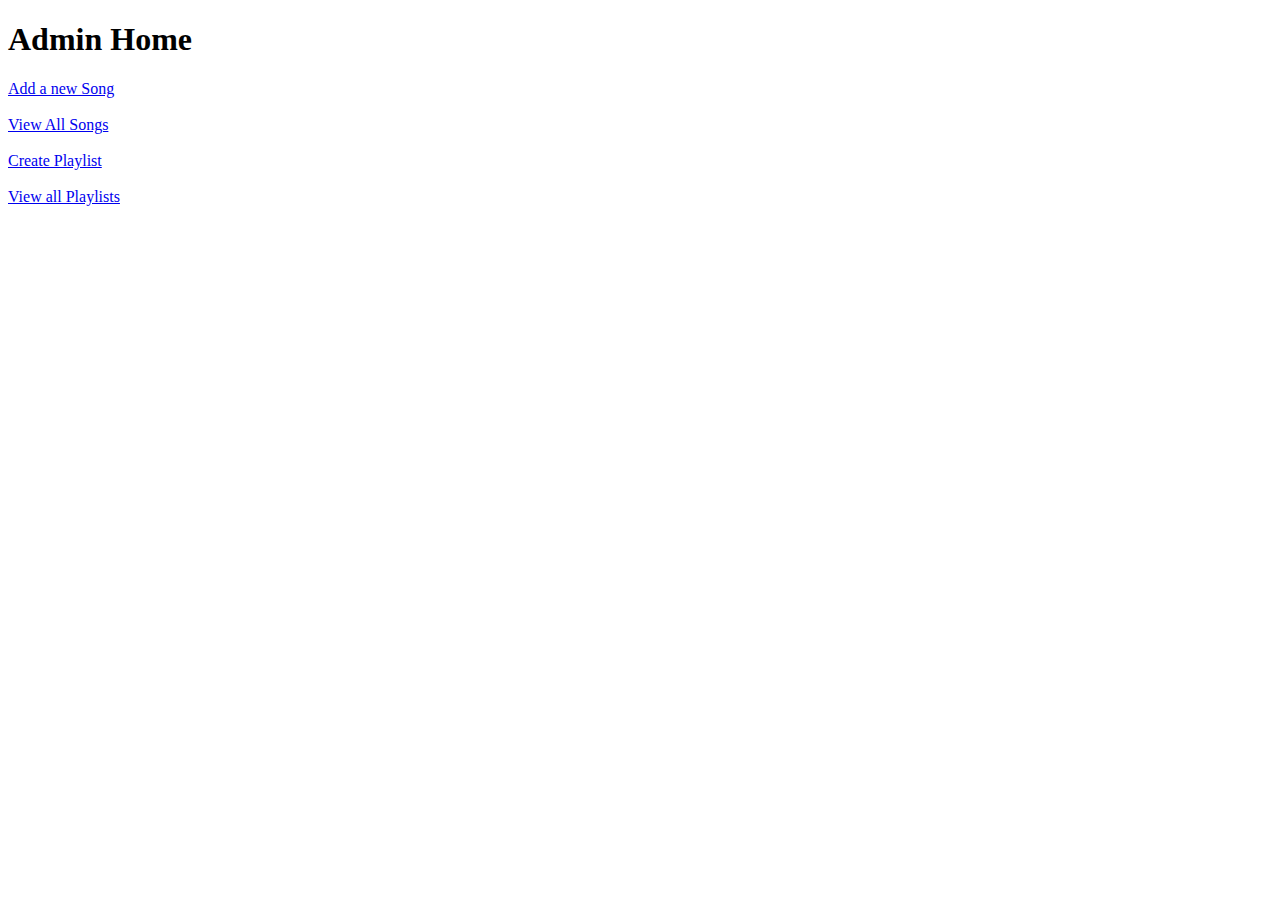
<file: src/main/resources/templates/adminHome.html>
<!DOCTYPE html>
<html>
<head>
<meta charset="ISO-8859-1">
<title>Insert title here</title>
</head>
<body>
<h1>Admin Home</h1>

<a href="newSong">Add a new Song</a>
<br><br>
<a href="viewSongs">View All Songs</a>
<br><br>
<a href="createPlaylist">Create Playlist</a>
<br><br>
<a href="viewPlaylists">View all Playlists</a>

</body>
</html>
</file>
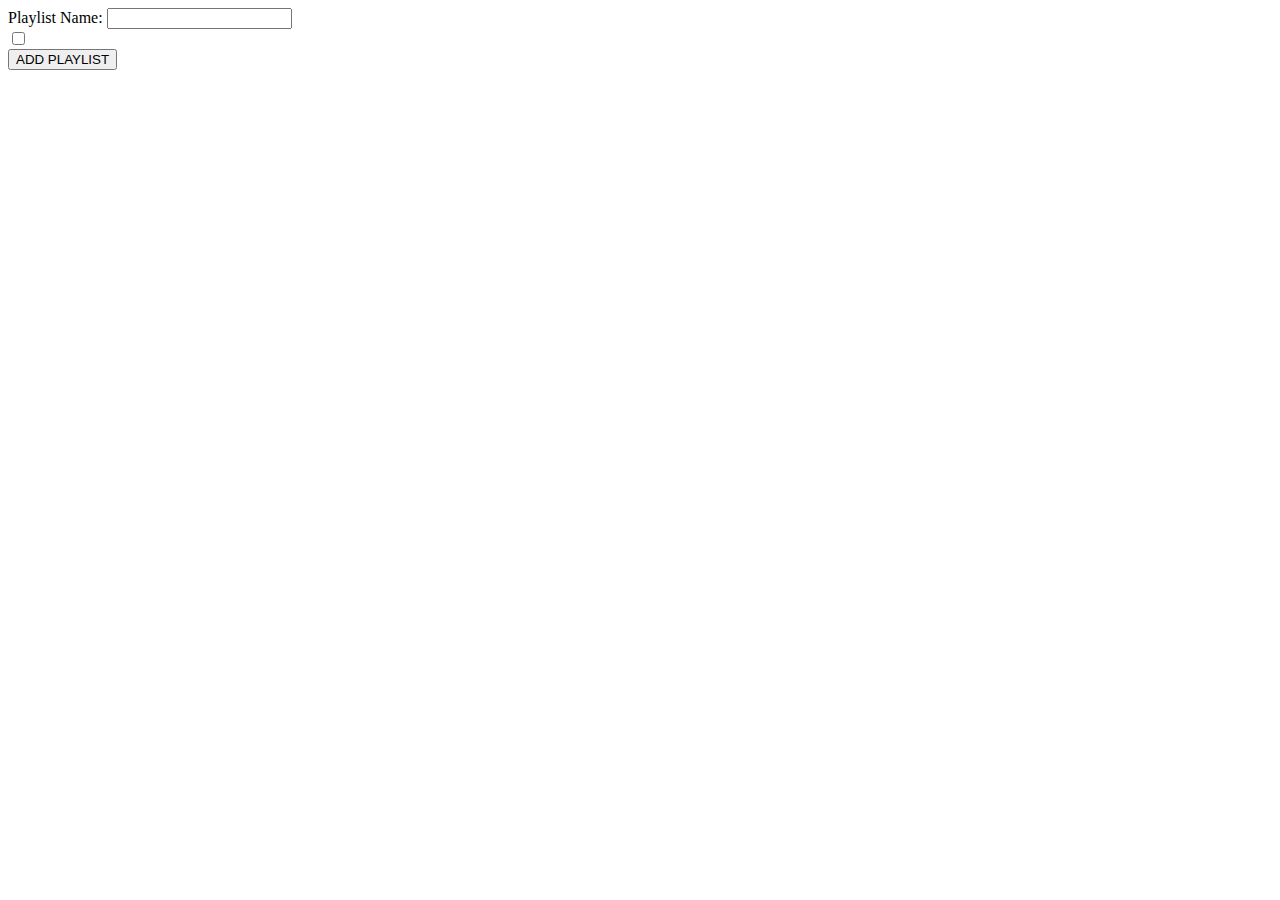
<file: src/main/resources/templates/createPlaylist.html>
<!DOCTYPE html>
<html>
<head>
<meta charset="ISO-8859-1">
<title>Insert title here</title>
</head>
<body>
   <form action="addPlaylist" method="post">
   <label>Playlist Name:</label>
   <input type="text" name="name" />
   </br>
   
   <div th:each="song:${songs}">
      <input type="checkbox" th:name="songs" th:value="${song.id}" />  
      <label th:text="${song.name}"></label>
   </div>
   <input type="submit" value="ADD PLAYLIST">
   </form>
</body>
</html>
</file>
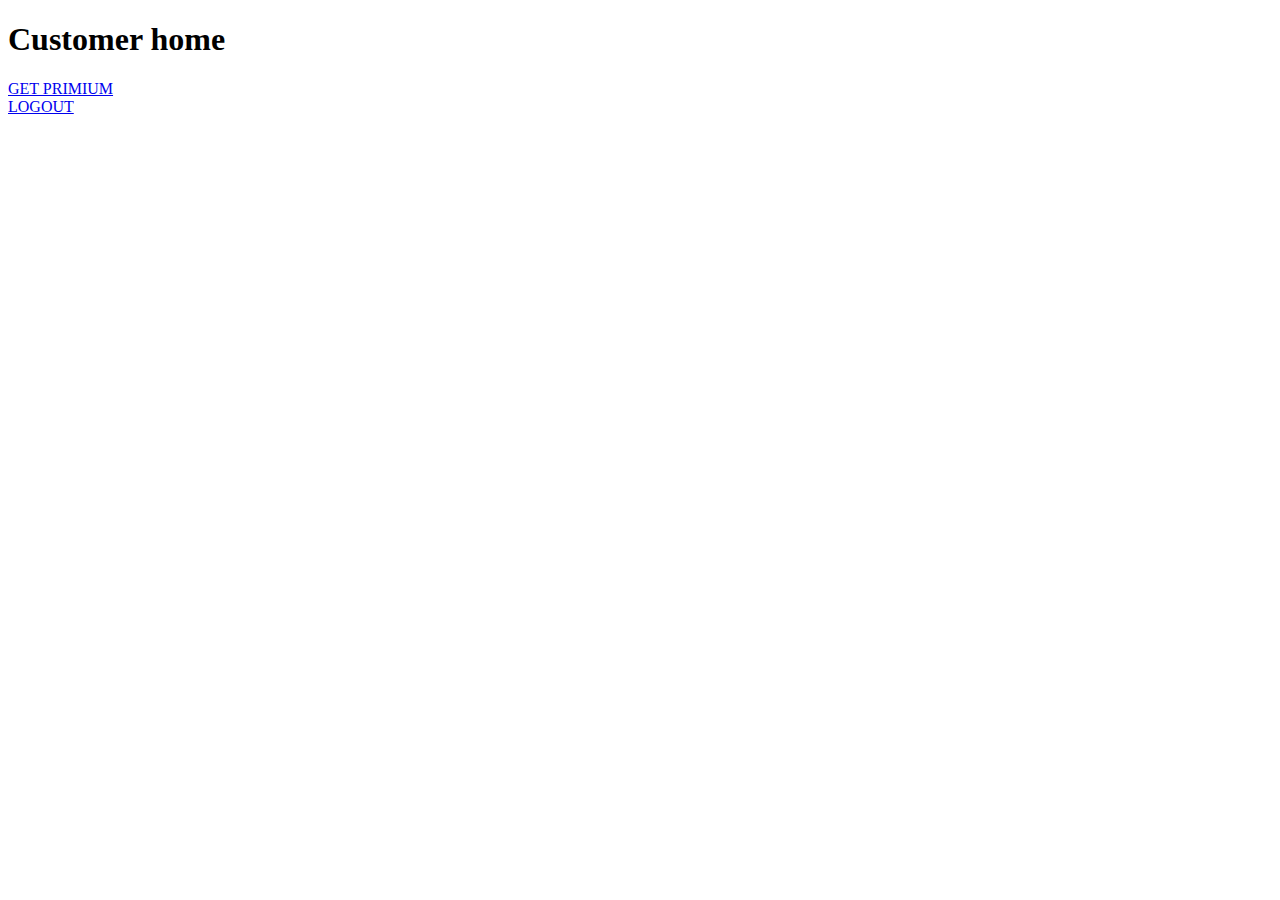
<file: src/main/resources/templates/customerHome.html>
<!DOCTYPE html>
<html>
<head>
<meta charset="ISO-8859-1">
<title>Insert title here</title>
</head>
<body>
<h1>Customer home</h1>
<a href="pay">GET PRIMIUM</a>
<br>
<a href="logout">LOGOUT</a>
</body>
</html>
</file>
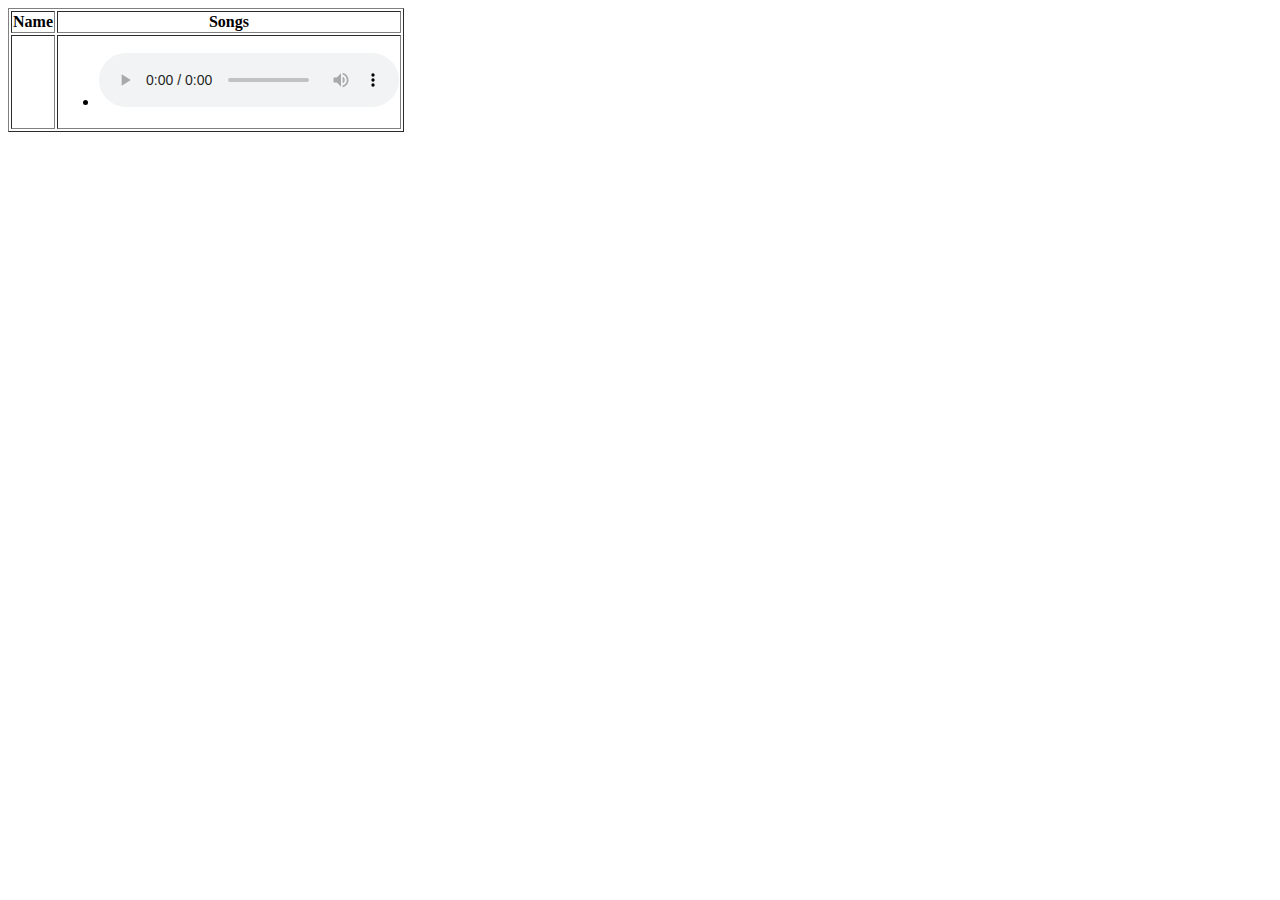
<file: src/main/resources/templates/displayPlaylists.html>
<!DOCTYPE html>
<html>
<head>
<meta charset="ISO-8859-1">
<title>Insert title here</title>
<style type="text/css">
iframe {
	height: 100px;
	width: 500px;
}
</style>
</head>
<body>
<table border>
		<thead>
			<tr>
				<th>Name</th>
				<th>Songs</th>
				
			</tr>
			</thead>

		<tbody>
			<tr th:each="plist:${allPlaylists}">
				<td th:text="${plist.name}">        </td>
				
				<td>
				<ul>
				<li th:each="song:${plist.songs}">
				<span th:text="${song.name}"></span>
				<audio controls>
				   <source th:src="${song.link}" type="audio/mpeg"> 
				</audio>
				</li>
				</ul>
				
			</tr>
		</tbody>
	</table>
</body>
</html>
</file>
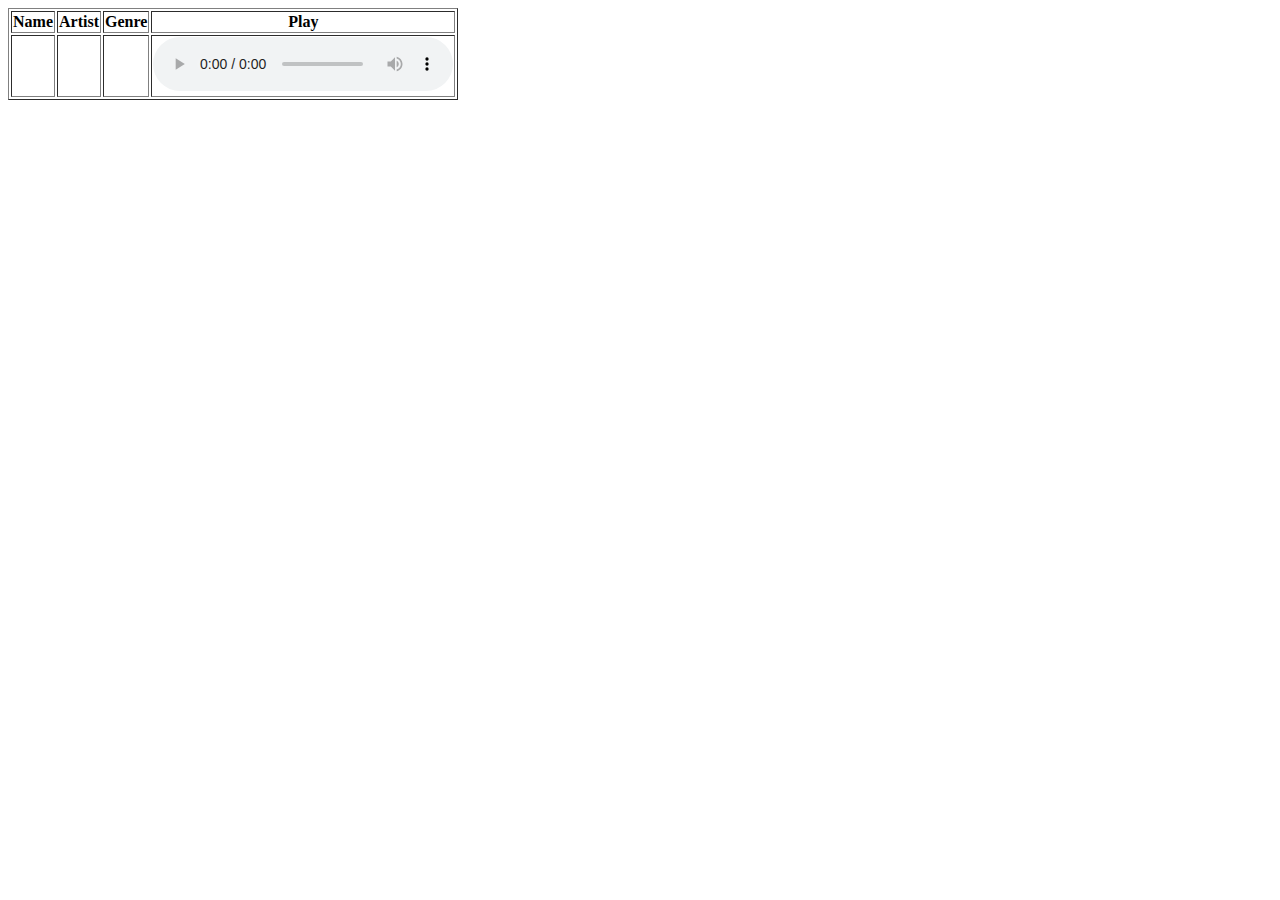
<file: src/main/resources/templates/displaySongs.html>
<!DOCTYPE html>
<html>
<head>
<meta charset="ISO-8859-1">
<title>Insert title here</title>
<style type="text/css">
iframe {
	height: 100px;
	width: 500px;
}
</style>
</head>
<body>
<table border>
		<thead>
			<tr>
				<th>Name</th>
				<th>Artist</th>
				<th>Genre</th>
				<th>Play</th>
			</tr>
			</thead>

		<tbody>
			<tr th:each="song:${songs}">
				<td th:text="${song.name}"></td>
				<td th:text="${song.artist}"></td>
				<td th:text="${song.genre}"></td>
				<td>
                     <audio controls>
                      <source th:src="${song.link}" type="audio/mpeg">
                     </audio>				
				</td>
			</tr>
		</tbody>
	</table>
</body>
</html>
</file>
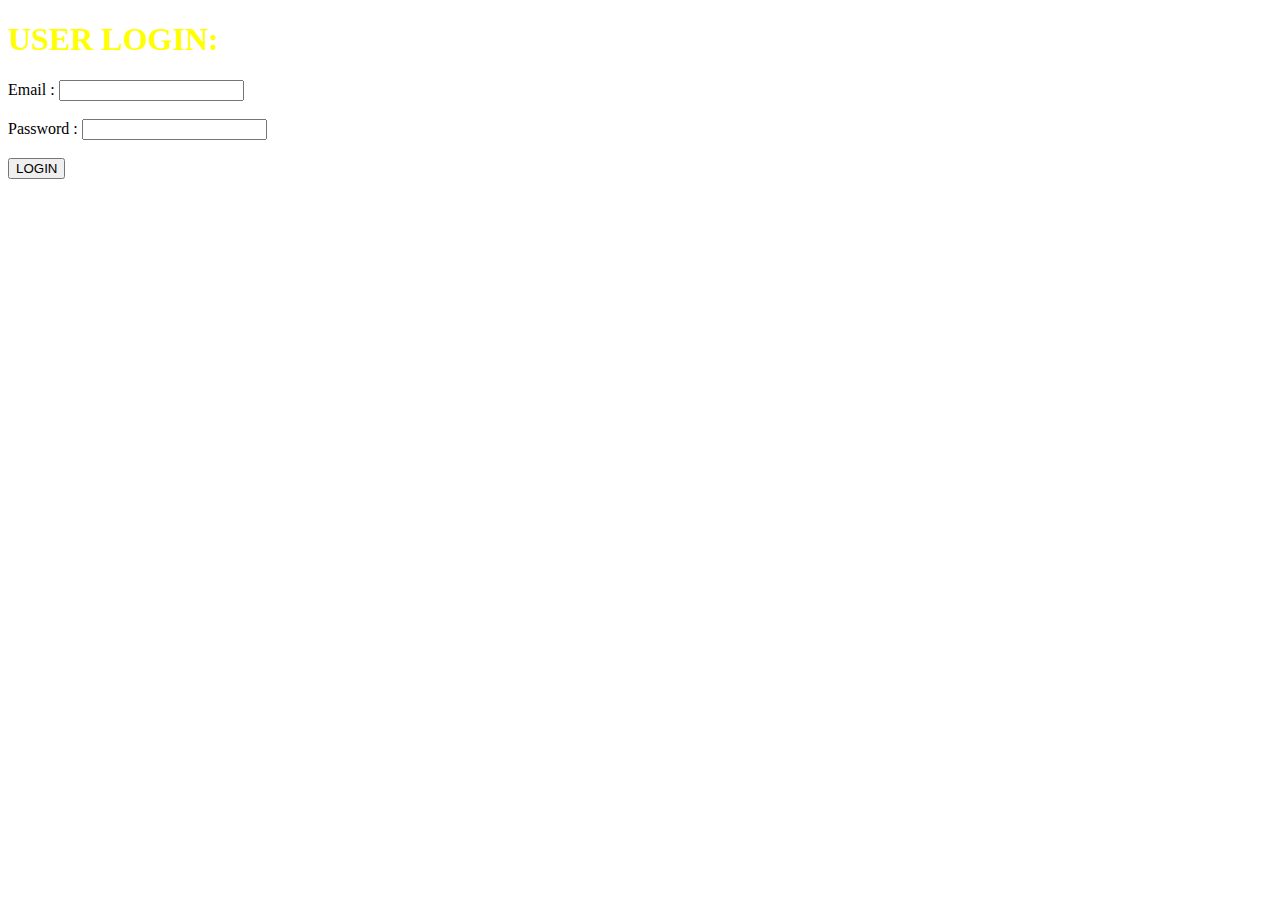
<file: src/main/resources/templates/login.html>
<!DOCTYPE html>
<html>
<head>
<meta charset="ISO-8859-1">
<title>Tune hub:Login</title>
<link rel="stylesheet" th:href="@{/css/loginstyle.css}">
</head>
<body>
<h1 style="color:Yellow">USER LOGIN:</h1>

<form action="validate" method="post">
<label id="id1">Email :</label>
<input type="email" name="email"/>
<br><br>
<label id="id2">Password :</label>
<input  type="password" name="password"/>
<br><br>
<input id="id3" type="submit" value="LOGIN"/>

</form>
</body>
</html>
</file>
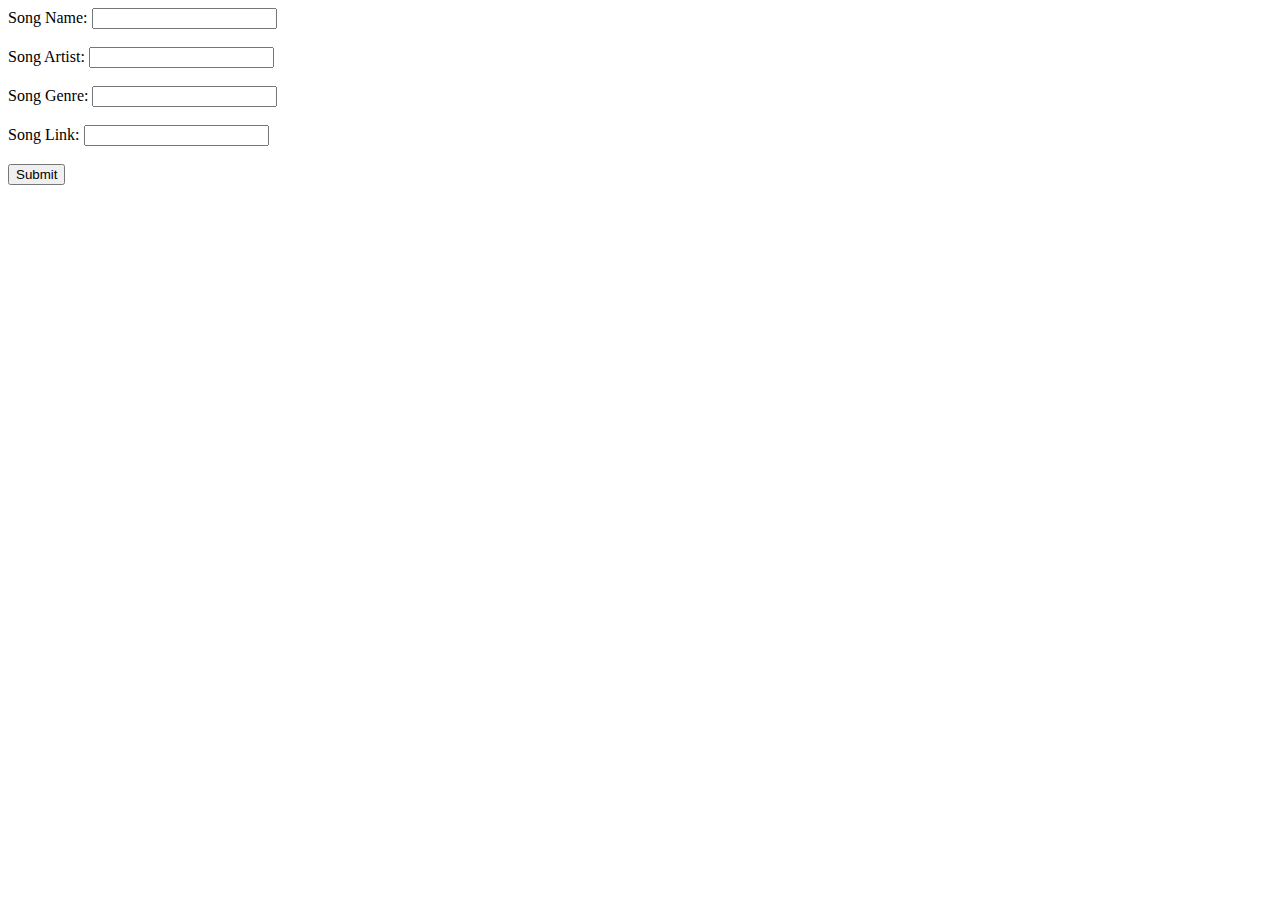
<file: src/main/resources/templates/newSong.html>
<!DOCTYPE html>
<html>
<head>
<meta charset="ISO-8859-1">
<title>Insert title here</title>
</head>
<body>
<form action="addSong" method="post">
<label>Song Name:</label>
<input type="text" name="name"/>
<br><br>
<label>Song Artist:</label>
<input type="text" name="artist"/>
<br><br>
<label>Song Genre:</label>
<input type="text" name="genre"/>
<br><br>
<label>Song Link:</label>
<input type="text" name="link"/>
<br><br>
<input type="submit" name="ADD SONG"/>
</form>
</body>
</html>
</file>
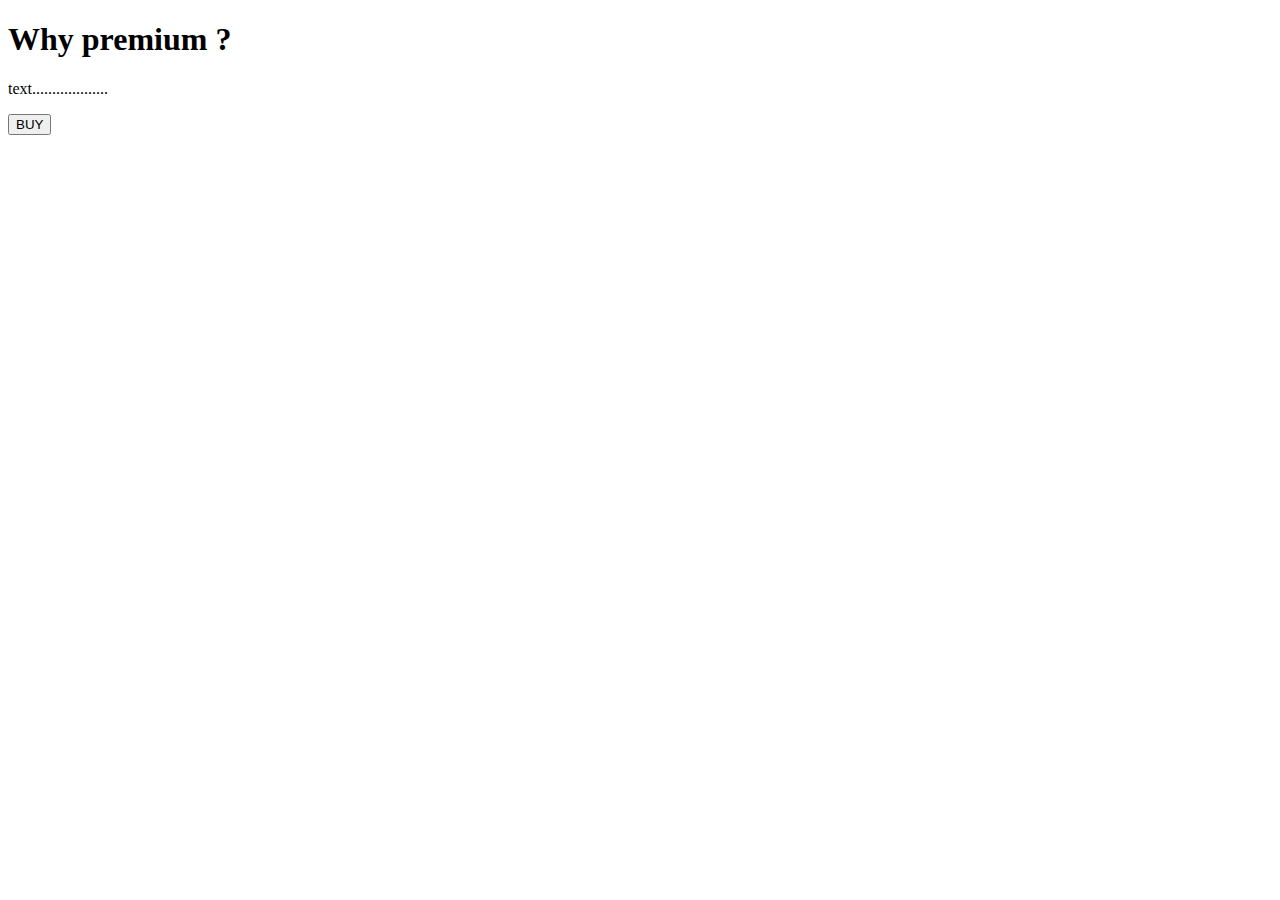
<file: src/main/resources/templates/pay.html>
<!DOCTYPE html>
<html xmlns:th="https://www.thymeleaf.org">
<head>
<meta charset="ISO-8859-1">
	
	<title>View Course</title>
	<script src="https://checkout.razorpay.com/v1/checkout.js"></script>
	<script src="https://code.jquery.com/jquery-3.5.1.min.js"></script>

</head>
<body>
<div>

		<h1>Why premium ? </h1>
		<p>text...................</p>
		
    	<form id="payment-form">
	        <button type="submit" class="buy-button" >BUY</button>
	    </form>
   
</div>

<script>
$(document).ready(function() {
    $(".buy-button").click(function(e) {
        e.preventDefault();
        var form = $(this).closest('form');
        
        
        createOrder();
    });
});

function createOrder() {
	
    $.post("/createOrder")
        .done(function(order) {
            order = JSON.parse(order);
            var options = {
                "key": "rzp_test_XqtKtnPMD9aBmg",
                "amount": order.amount_due.toString(),
                "currency": "INR",
                "name": "Tune Hub",
                "description": "Test Transaction",
                "order_id": order.id,
                "handler": function (response) {
                    verifyPayment(response.razorpay_order_id, response.razorpay_payment_id, response.razorpay_signature);
                },
                "prefill": {
                    "name": "Your Name",
                    "email": "test@example.com",
                    "contact": "9999999999"
                },
                "notes": {
                    "address": "Your Address"
                },
                "theme": {
                    "color": "#F37254"
                }
            };
            var rzp1 = new Razorpay(options);
            rzp1.open();
        })
        .fail(function(error) {
            console.error("Error:", error);
        });
}

function verifyPayment(orderId, paymentId, signature) {
     $.post("/verify", { orderId: orderId, paymentId: paymentId, signature: signature })
         .done(function(isValid) {
             if (isValid) {
                 console.log("Payment successful");
             } else {
                 console.log("Payment failed");
             }
         })
         .fail(function(error) {
             console.error("Error:", error);
         });
}
</script>
</body>
</html>
</file>
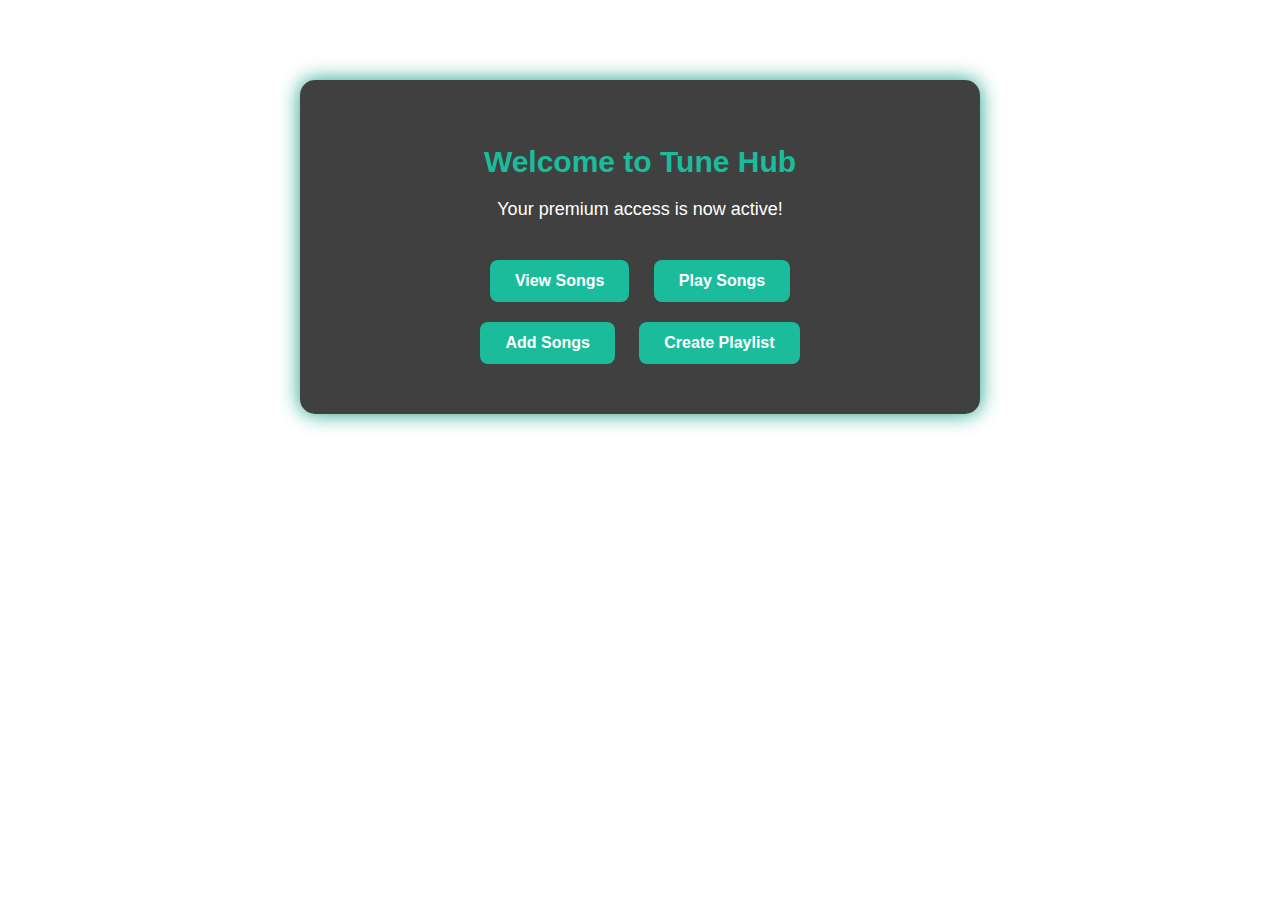
<file: src/main/resources/templates/songDashboard.html>
<!DOCTYPE html>
<html xmlns:th="http://www.thymeleaf.org">
<head>
  <title>Tune Hub | Songs</title>
  <style>
    body {
      margin: 0;
      padding: 0;
      font-family: 'Segoe UI', Tahoma, Geneva, Verdana, sans-serif;
      background-image: url('https://images.unsplash.com/photo-1504384308090-c894fdcc538d?auto=format&fit=crop&w=1400&q=80');
      background-size: cover;
      background-position: center;
      color: #fff;
    }

    .container {
      background: rgba(0, 0, 0, 0.75);
      padding: 40px;
      margin: 80px auto;
      width: 600px;
      border-radius: 15px;
      text-align: center;
      box-shadow: 0 0 20px #16a085;
    }

    h2 {
      font-size: 30px;
      margin-bottom: 20px;
      color: #1abc9c;
    }

    p {
      font-size: 18px;
      margin-bottom: 30px;
    }

    .btn {
      display: inline-block;
      padding: 12px 25px;
      margin: 10px;
      background-color: #1abc9c;
      color: white;
      text-decoration: none;
      font-weight: bold;
      border-radius: 8px;
      transition: background 0.3s ease;
    }

    .btn:hover {
      background-color: #16a085;
    }
  </style>
</head>
<body>
  <div class="container">
    <h2>Welcome to Tune Hub</h2>
    <p>Your premium access is now active!</p>

    <a href="/viewSongs" class="btn">View Songs</a>
    <a href="/playSongs" class="btn">Play Songs</a>

    <div th:if="${session.role == 'admin'}">
      <a href="/addSongPage" class="btn">Add Songs</a>
      <a href="/createPlaylist" class="btn">Create Playlist</a>
    </div>
  </div>
</body>
</html>
</file>
